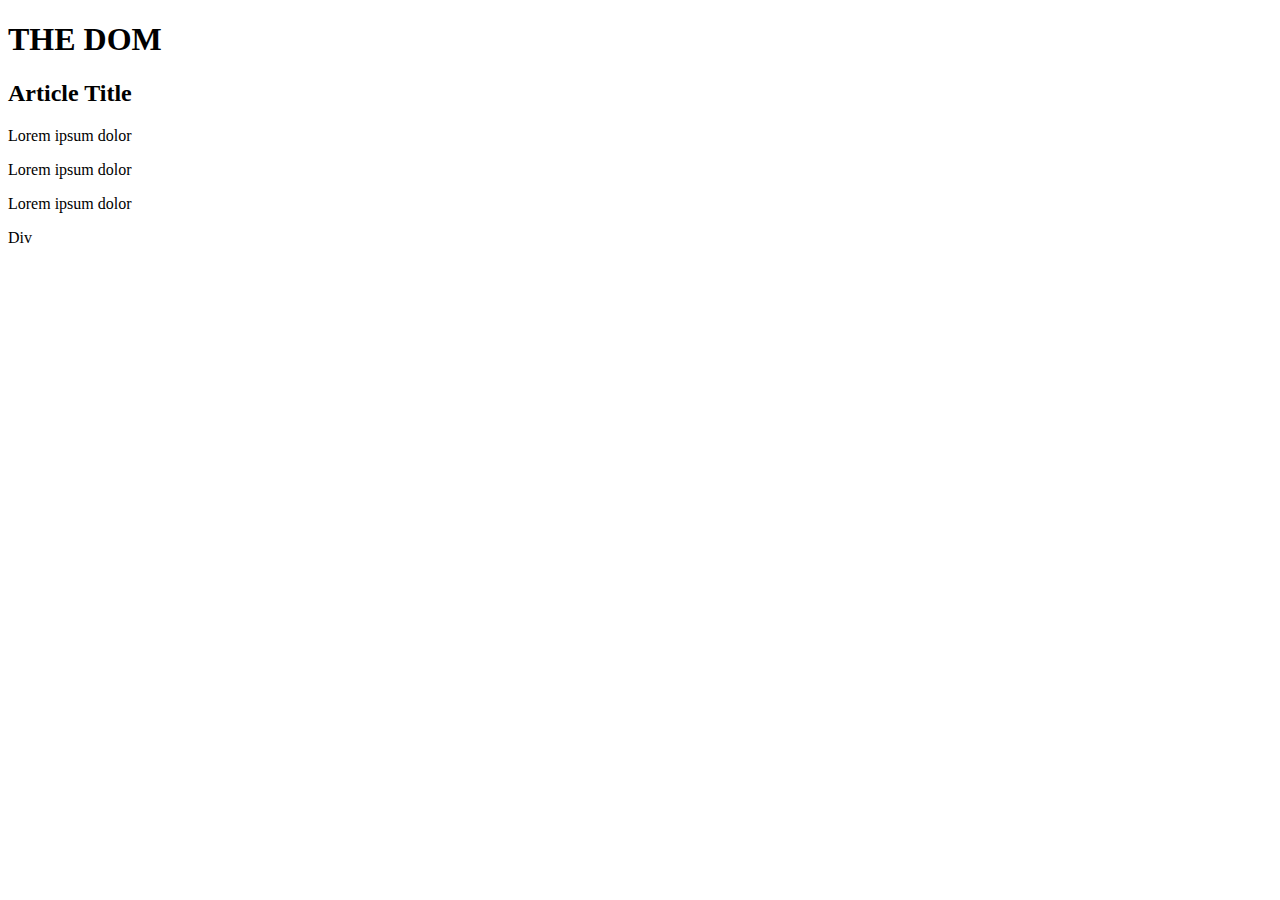
<file: index copy 2.html>
<!DOCTYPE html>
<html lang="en">
  <head>
    <meta charset="UTF-8" />
    <meta name="viewport" content="width=device-width, initial-scale=1.0" />
    <meta http-equiv="X-UA-Compatible" content="ie=edge" />
    <title>Live Server</title>
    <link rel="stylesheet" href="styles.css" />
  </head>
  <body>
    <h1 class="title">THE DOM</h1>
    <article>
      <h2>Article Title</h2>
      <p>
        Lorem ipsum dolor
      </p>
      <p>
        Lorem ipsum dolor
      </p>
      <p>
        Lorem ipsum dolor
      </p>
      <div>Div</div>
    </article>
    <script src="sandbox.js"></script>
  </body>
</html>
</file>
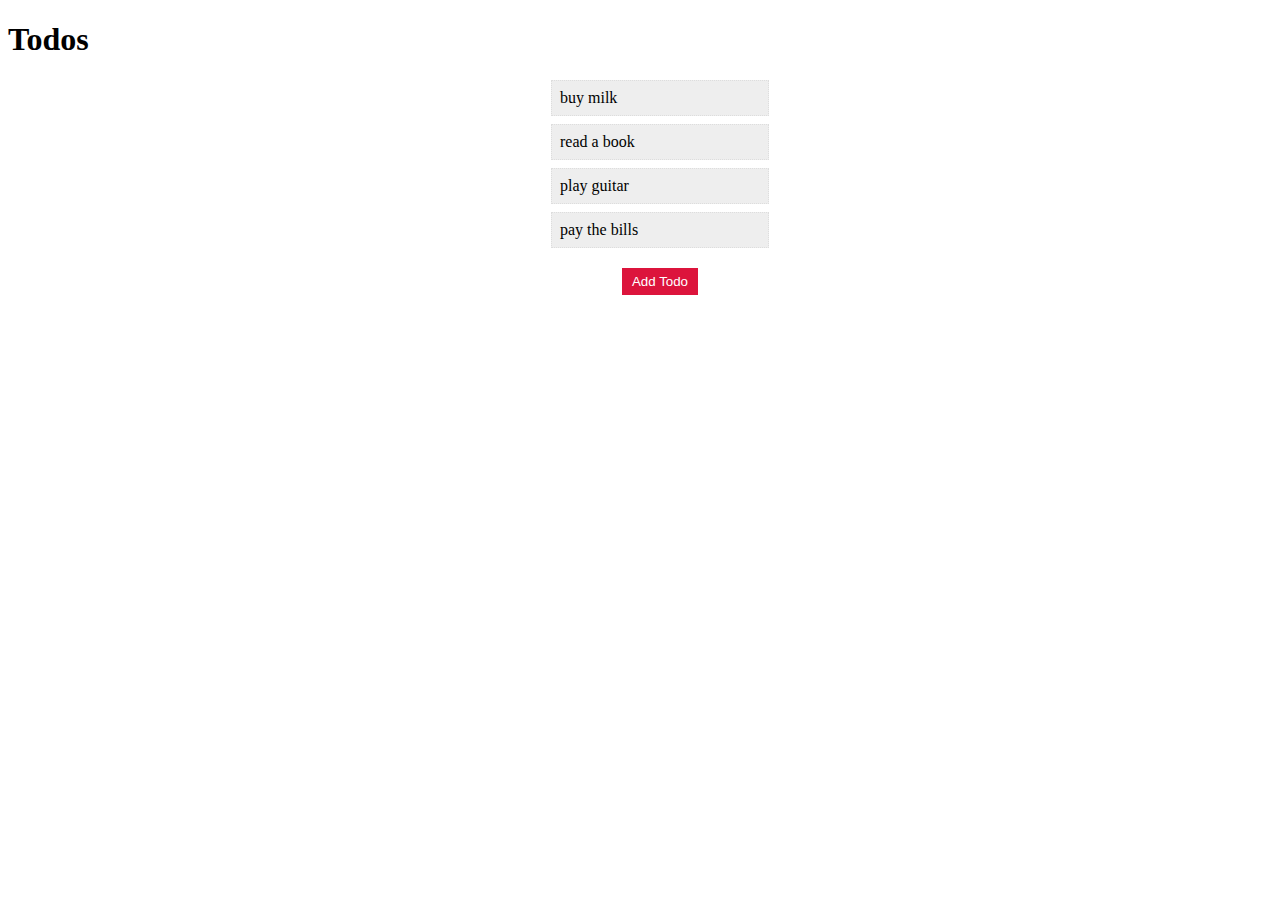
<file: index copy 3.html>
<!DOCTYPE html>
<html lang="en">
  <head>
    <meta charset="UTF-8" />
    <meta name="viewport" content="width=device-width, initial-scale=1.0" />
    <meta http-equiv="X-UA-Compatible" content="ie=edge" />
    <title>Live Server</title>
    <link rel="stylesheet" href="styles.css" />
  </head>
  <body>
    <h1>Todos</h1>
    <ul>
      <li>buy milk</li>
      <li>read a book</li>
      <li>play guitar</li>
      <li>pay the bills</li>

      <button>Add Todo</button>
    </ul>
    <script src="sandbox.js"></script>
  </body>
</html>
</file>
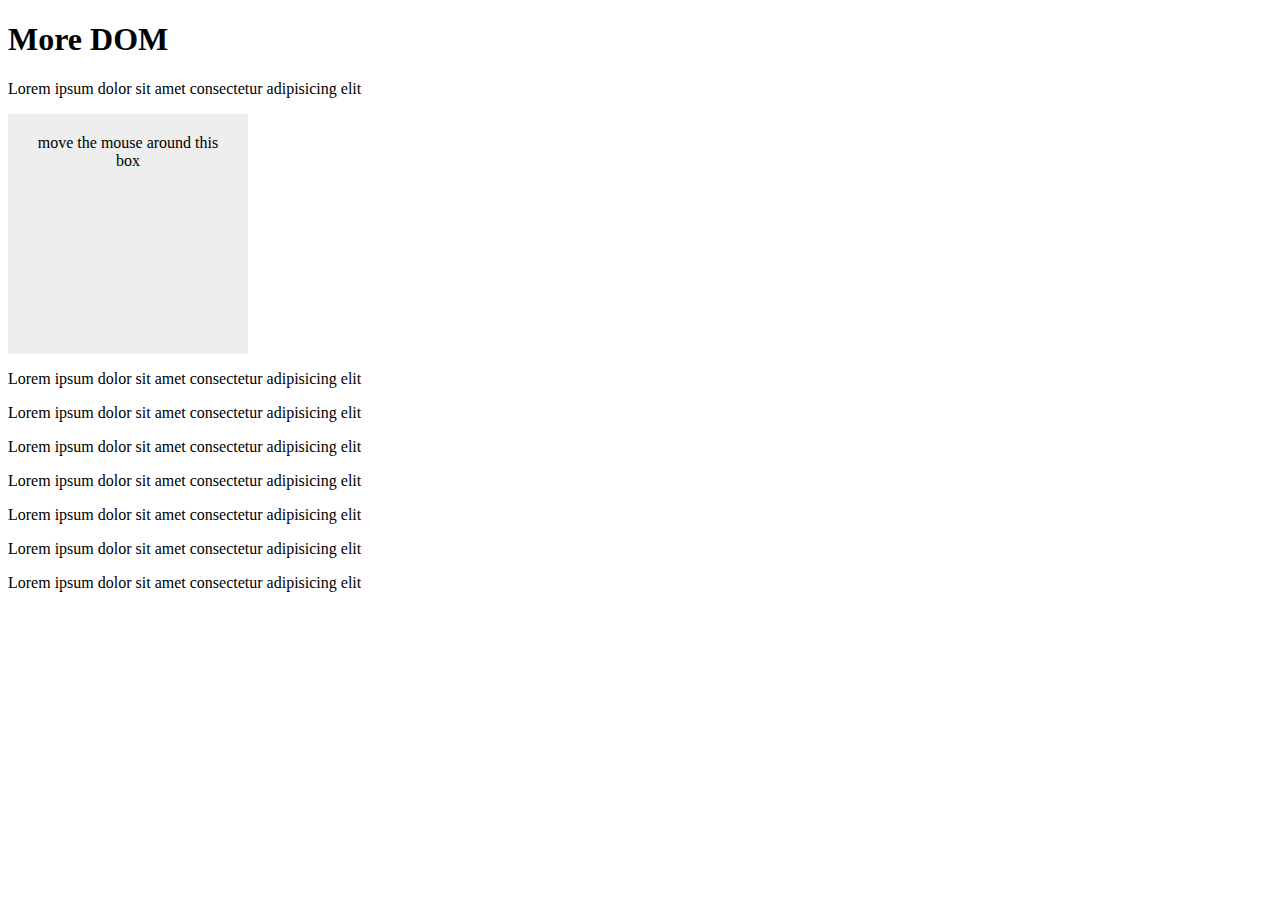
<file: index copy 4.html>
<!DOCTYPE html>
<html lang="en">
  <head>
    <meta charset="UTF-8" />
    <meta name="viewport" content="width=device-width, initial-scale=1.0" />
    <meta http-equiv="X-UA-Compatible" content="ie=edge" />
    <title>Live Server</title>
    <link rel="stylesheet" href="styles.css" />
  </head>
  <body>
    <h1>More DOM</h1>

    <p class="copy-me">
      Lorem ipsum dolor sit amet consectetur adipisicing elit
    </p>
    <div class="box">move the mouse around this box</div>
    <p>Lorem ipsum dolor sit amet consectetur adipisicing elit</p>
    <p>Lorem ipsum dolor sit amet consectetur adipisicing elit</p>
    <p>Lorem ipsum dolor sit amet consectetur adipisicing elit</p>
    <p>Lorem ipsum dolor sit amet consectetur adipisicing elit</p>
    <p>Lorem ipsum dolor sit amet consectetur adipisicing elit</p>
    <p>Lorem ipsum dolor sit amet consectetur adipisicing elit</p>
    <p>Lorem ipsum dolor sit amet consectetur adipisicing elit</p>
    <script src="sandbox.js"></script>
  </body>
</html>
</file>
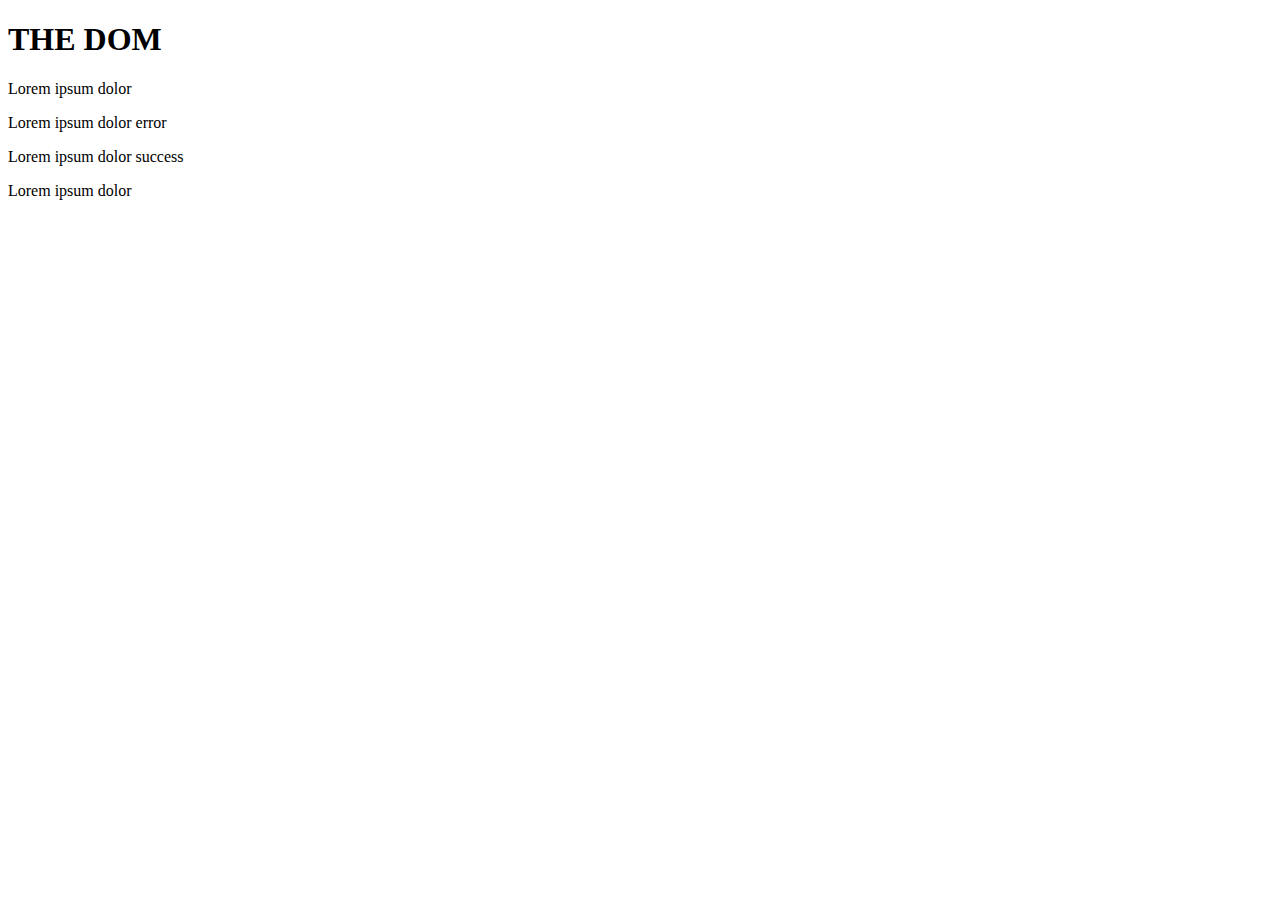
<file: index copy.html>
<!DOCTYPE html>
<html lang="en">
  <head>
    <meta charset="UTF-8" />
    <meta name="viewport" content="width=device-width, initial-scale=1.0" />
    <meta http-equiv="X-UA-Compatible" content="ie=edge" />
    <title>Live Server</title>
    <link rel="stylesheet" href="styles.css" />
  </head>
  <body>
    <h1 class="title">THE DOM</h1>
    <p>
      Lorem ipsum dolor
    </p>
    <p>
      Lorem ipsum dolor error
    </p>
    <p>
      Lorem ipsum dolor success
    </p>
    <p>
      Lorem ipsum dolor
    </p>
    <script src="sandbox.js"></script>
  </body>
</html>
</file>
<file: styles.css>
.error {
  padding: 10px;
  color: crimson;
  border: 1px dotted crimson;
}
.success {
  padding: 10px;
  color: limegreen;
  border: 1px dotted limegreen;
}

li {
  list-style-type: none;
  max-width: 200px;
  padding: 8px;
  margin: 8px auto;
  background: #eee;
  border: 1px dotted #ddd;
}

.box {
  width: 200px;
  height: 200px;
  margin: 10px 0;
  background: #eee;
  text-align: center;
  padding: 20px;
}

button {
  display: block;
  margin: 20px auto;
  background: crimson;
  color: white;
  border: 0;
  padding: 6px 10px;
}

.popup-wrapper {
  background: rgba(0, 0, 0, 0.5);
  position: fixed;
  top: 0;
  left: 0;
  width: 100%;
  height: 100%;
  display: none;
}

.popup {
  font-family: arial;
  text-align: center;
  width: 100%;
  max-width: 300px;
  margin: 10% auto;
  padding: 20px;
  background: white;
  position: relative;
}

.popup a {
  background: crimson;
  color: white;
  text-decoration: none;
  padding: 6px 10px;
}
.popup-close {
  position: absolute;
  top: 5px;
  right: 8px;
  cursor: pointer;
}
</file>
